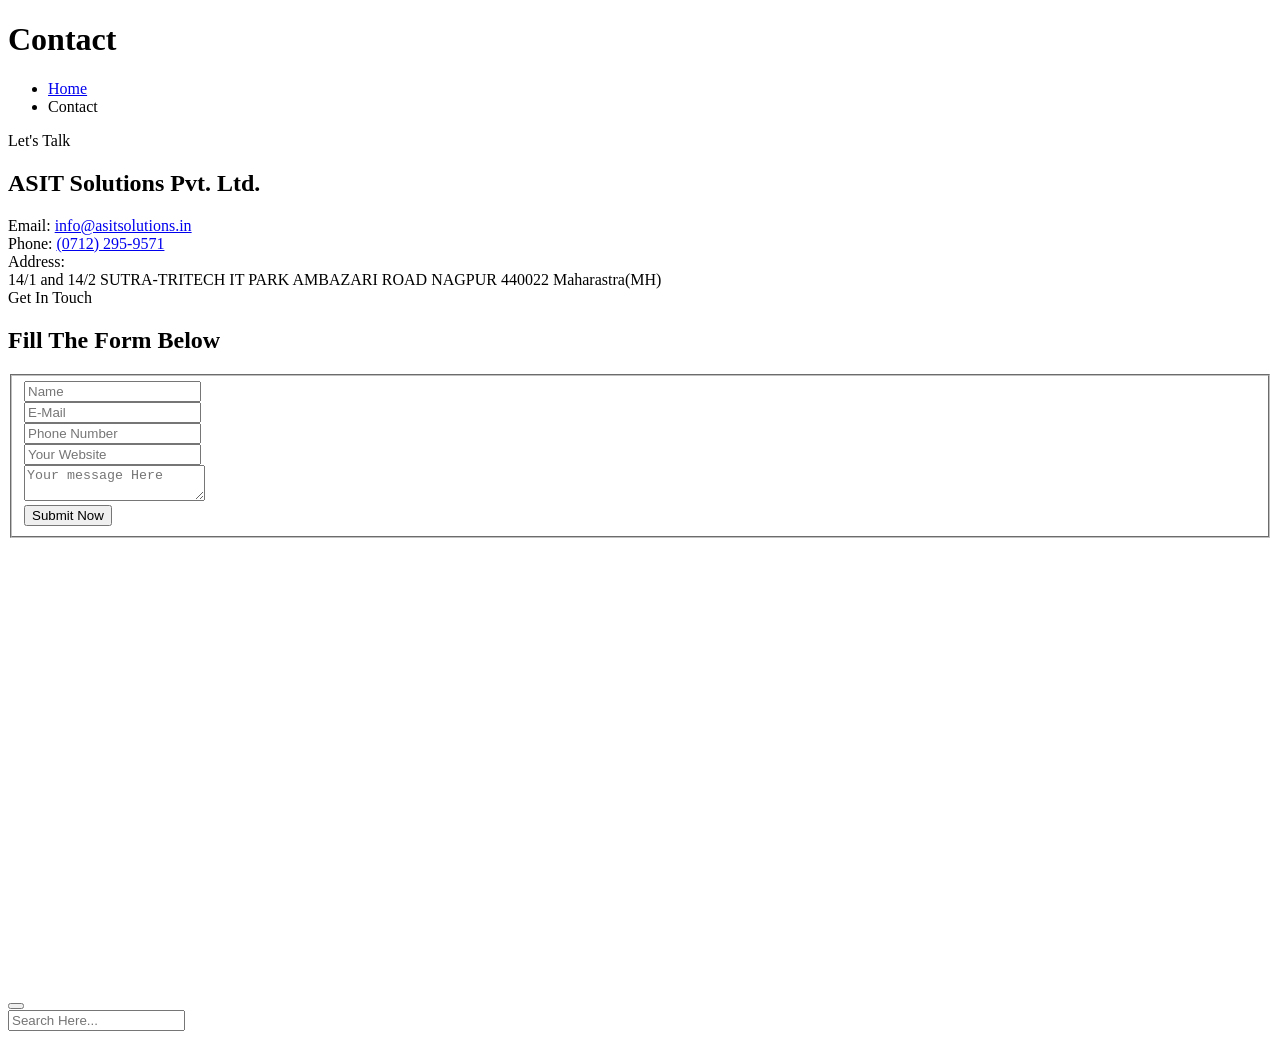
<file: contact-us.html>
<!DOCTYPE html>
<html lang="zxx">


<body class="defult-home">
    <!-- Main content Start -->
    <div class="main-content">

        <!--Full width header Start-->
        <div class="full-width-header">
            <!--Header Start-->
            
            <!--Header End-->
        </div>
        <!--Full width header End-->

        <!-- Breadcrumbs Start -->
        <div class="rs-breadcrumbs img5">
            <div class="breadcrumbs-inner text-center">
                <h1 class="page-title">Contact</h1>
                <ul>
                    <li title="IT Services Nagpur | Best Software Development Company - ASIT Solutions">
                        <a class="active" href="index.html">Home</a>
                    </li>
                    <li>Contact</li>
                </ul>
            </div>
        </div>
        <!-- Breadcrumbs End -->

        <!-- Contact Section Start -->
        <div class="rs-contact pt-120 md-pt-80">
            <div class="container">
                <div class="row">
                    <div class="col-lg-4 md-mb-60">
                        <div class="contact-box">
                            <div class="sec-title mb-45">
                                <span class="sub-text new-text white-color">Let's Talk</span>
                                <h2 class="title white-color">ASIT Solutions Pvt. Ltd.</h2>
                            </div>
                            <div class="address-box mb-25">
                                <div class="address-icon">
                                    <i class="fa fa-home"></i>
                                </div>
                                <div class="address-text">
                                    <span class="label">Email:</span>
                                    <a href="mailto: info@asitsolutions.in">info@asitsolutions.in</a>
                                </div>
                            </div>
                            <div class="address-box mb-25">
                                <div class="address-icon">
                                    <i class="fa fa-phone"></i>
                                </div>
                                <div class="address-text">
                                    <span class="label">Phone:</span>
                                    <a href="tel:(0712) 295-9571">(0712) 295-9571</a>
                                    
                                </div>
                            </div>
                            <div class="address-box">
                                <div class="address-icon">
                                    <i class="fa fa-map-marker"></i>
                                </div>
                                <div class="address-text">
                                    <span class="label">Address:</span>
                                    <div class="desc">14/1 and 14/2 SUTRA-TRITECH IT PARK AMBAZARI ROAD NAGPUR 440022
                                        Maharastra(MH)</div>
                                </div>
                            </div>
                        </div>
                    </div>
                    <div class="col-lg-8 pl-70 md-pl-15">
                        <div class="contact-widget">
                            <div class="sec-title2 mb-40">
                                <span class="sub-text contact mb-15">Get In Touch</span>
                                <h2 class="title testi-title">Fill The Form Below</h2>
                            </div>
                            <div id="form-messages"></div>
                            <form id="contact-form" method="post" action="mailer.php">
                                <fieldset>
                                    <div class="row">
                                        <div class="col-lg-6 mb-30 col-md-6 col-sm-6">
                                            <input class="from-control" type="text" id="name" name="name"
                                                placeholder="Name" required="">
                                        </div>
                                        <div class="col-lg-6 mb-30 col-md-6 col-sm-6">
                                            <input class="from-control" type="text" id="email" name="email"
                                                placeholder="E-Mail" required="">
                                        </div>
                                        <div class="col-lg-6 mb-30 col-md-6 col-sm-6">
                                            <input class="from-control" type="text" id="phone" name="phone"
                                                placeholder="Phone Number" required="">
                                        </div>
                                        <div class="col-lg-6 mb-30 col-md-6 col-sm-6">
                                            <input class="from-control" type="text" id="Website" name="subject"
                                                placeholder="Your Website" required="">
                                        </div>
                                        <div class="col-lg-12 mb-30">
                                            <textarea class="from-control" id="message" name="message"
                                                placeholder="Your message Here" required=""></textarea>
                                        </div>
                                    </div>
                                    <div class="btn-part">
                                        <div class="form-group mb-0">
                                            <input class="readon learn-more submit" type="submit" value="Submit Now">
                                        </div>
                                    </div>
                                </fieldset>
                            </form>
                        </div>
                    </div>
                </div>
            </div>
            <div class="map-canvas pt-120 md-pt-80">
                <iframe
                    src="https://www.google.com/maps/embed?pb=!1m18!1m12!1m3!1d3842928.737190324!2d74.2496653989794!3d19.845871773530984!2m3!1f0!2f0!3f0!3m2!1i1024!2i768!4f13.1!3m3!1m2!1s0x3bd4c138de59ab09%3A0xf39191030dda213d!2sASIT%20SOLUTIONS%20PVT%20LTD!5e0!3m2!1sen!2sin!4v1625657009136!5m2!1sen!2sin"
                    width="600" height="450" style="border:0;" allowfullscreen="" loading="lazy"></iframe>
            </div>
        </div>
        <!-- Contact Section Start -->

    </div>
    <!-- Main content End -->

    <!-- Footer Start -->
    
    <!-- Footer End -->

    <!-- start scrollUp  -->
    <div id="scrollUp" class="orange-color">
        <i class="fa fa-angle-up"></i>
    </div>
    <!-- End scrollUp  -->

    <!-- Search Modal Start -->
    <div aria-hidden="true" class="modal fade search-modal" role="dialog" tabindex="-1">
        <button type="button" class="close" data-dismiss="modal" aria-label="Close">
            <span class="flaticon-cross"></span>
        </button>
        <div class="modal-dialog modal-dialog-centered">
            <div class="modal-content">
                <div class="search-block clearfix">
                    <form>
                        <div class="form-group">
                            <input class="form-control" placeholder="Search Here..." type="text">
                        </div>
                    </form>
                </div>
            </div>
        </div>
    </div>
    <!-- Search Modal End -->

</body>

</html>
</file>
